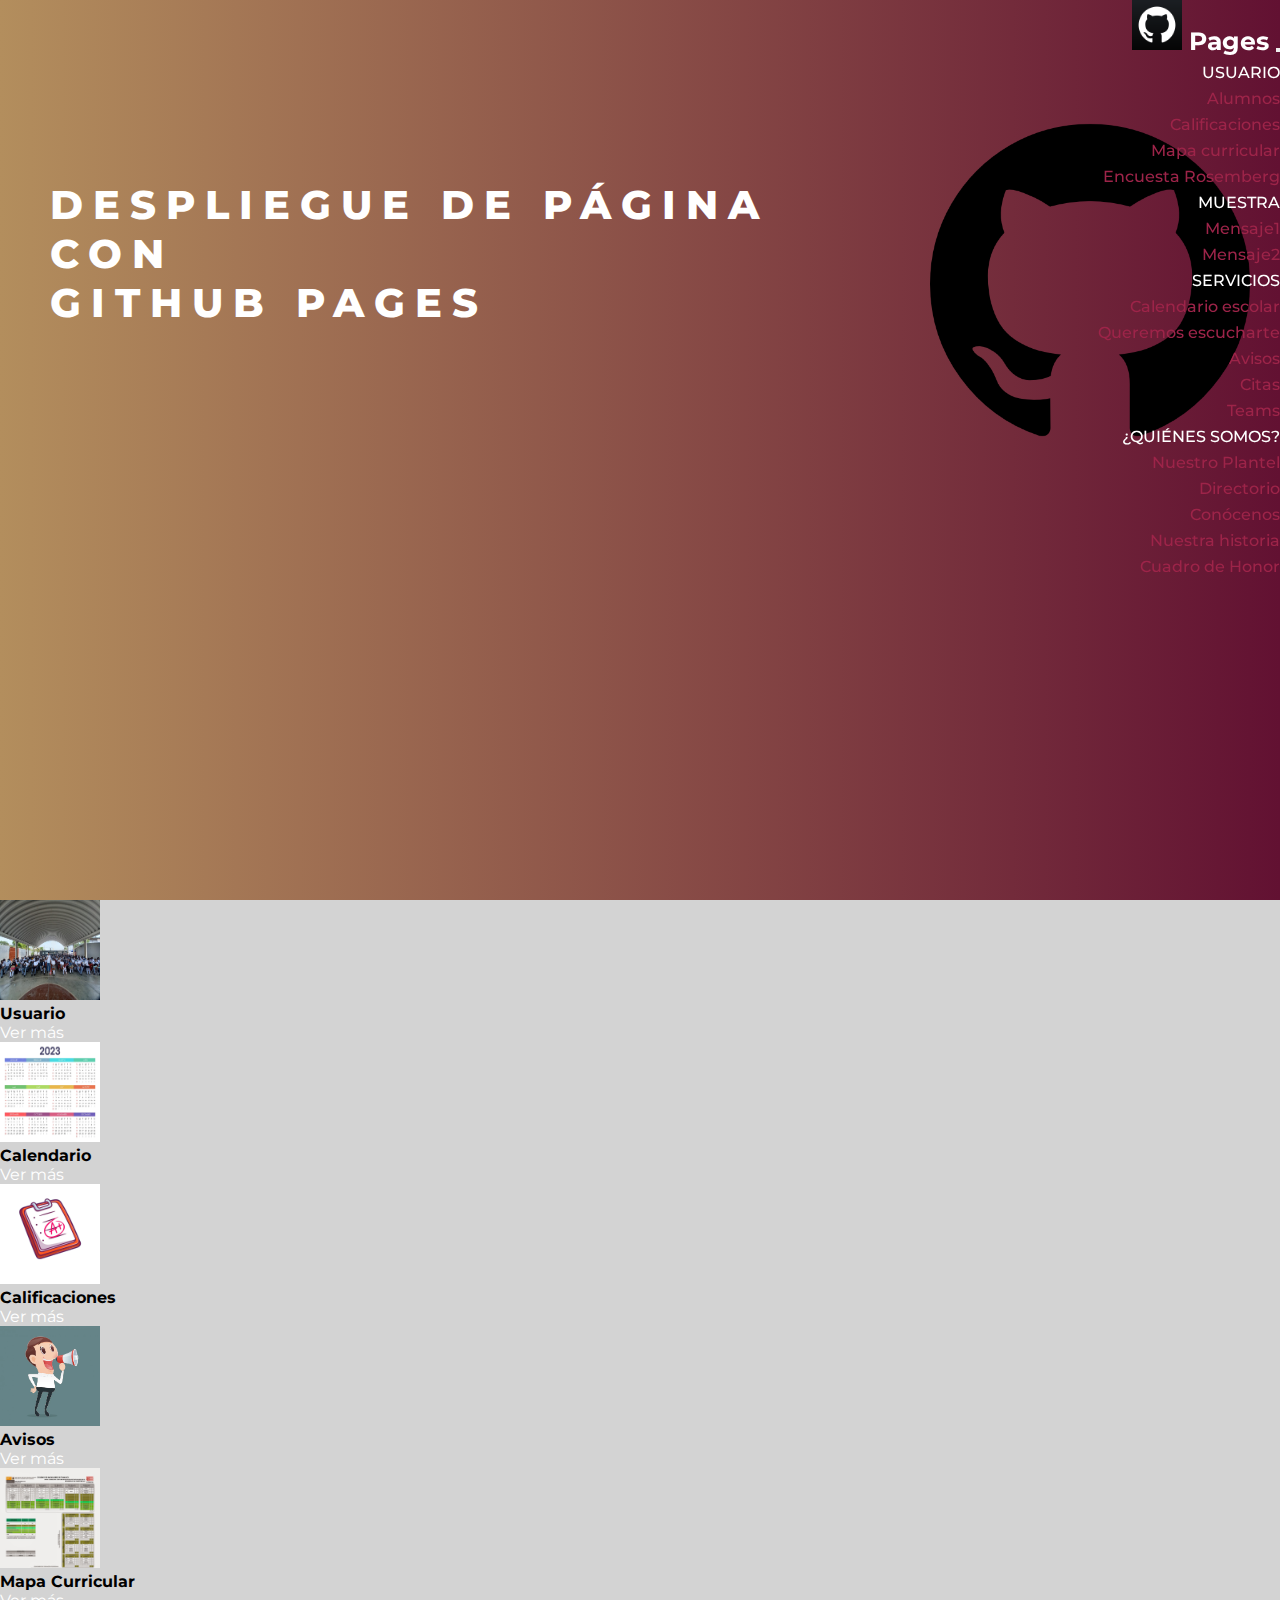
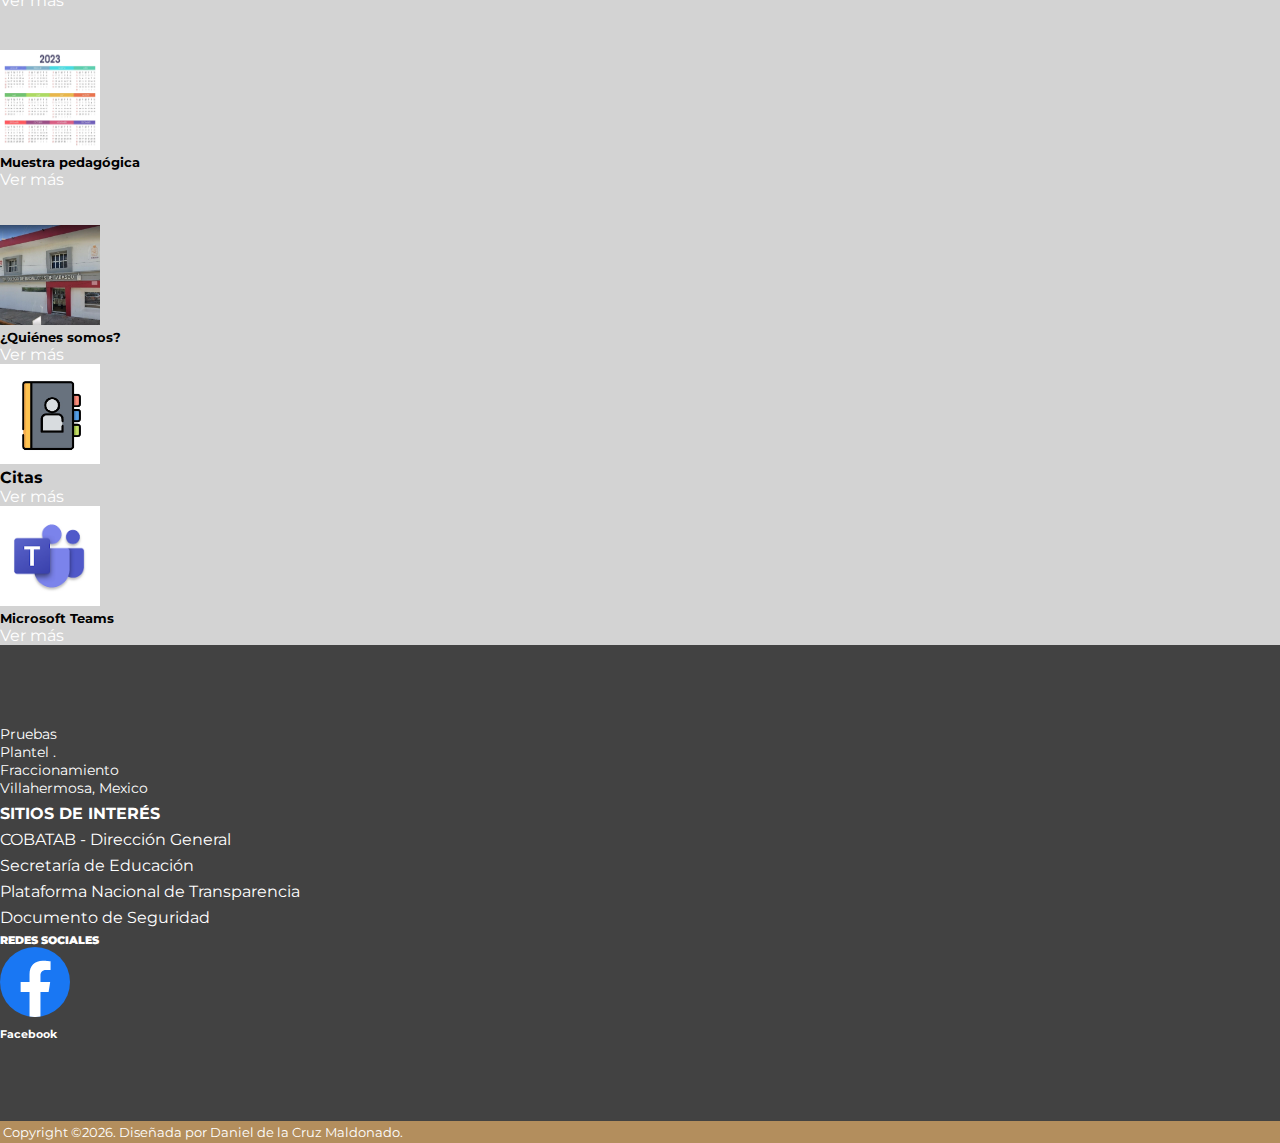
<file: index.html>
<!DOCTYPE html>
<html lang="en">

<head>
    <meta charset="UTF-8">
    <meta http-equiv="X-UA-Compatible" content="IE=edge">
    <meta name="viewport" content="width=device-width, initial-scale=1.0">
    <link href="https://cdn.jsdelivr.net/npm/bootstrap@5.2.3/dist/css/bootstrap.min.css" rel="stylesheet"
        integrity="sha384-rbsA2VBKQhggwzxH7pPCaAqO46MgnOM80zW1RWuH61DGLwZJEdK2Kadq2F9CUG65" crossorigin="anonymous">
    <link rel="stylesheet" href="https://cdn.jsdelivr.net/npm/bootstrap-icons@1.10.2/font/bootstrap-icons.css">
    <link rel="preconnect" href="https://fonts.googleapis.com">
    <link rel="preconnect" href="https://fonts.gstatic.com" crossorigin>
    <link href="https://fonts.googleapis.com/css2?family=Montserrat&display=swap" rel="stylesheet">
    <link href="https://fonts.googleapis.com/css2?family=Open+Sans&display=swap" rel="stylesheet">
    <link rel="stylesheet" href="https://fonts.googleapis.com/css2?family=Material+Symbols+Outlined:opsz,wght,FILL,GRAD@20..48,100..700,0..1,-50..200" />
    
    <link href="./styles/home.css" rel="stylesheet">
    <link href="./styles/navbar.css" rel="stylesheet">
    <link href="./styles/footer.css" rel="stylesheet">
    <title>GitHub-Pages</title>
</head>

<body>
    <!-- ======= NavBar ======= -->
    <nav class="navbar navbar-expand-lg" id="sueltame" >
        <div class="container-fluid pt-3 pb-3" id="nav">
            <a class="title ms-2" href="./index.html">
                <img src="./images/github.png" class="img-fluid" alt="Logo Cobatab" width="50px"> 
                Pages
            </a>
            <button class="navbar-toggler" type="button" data-bs-toggle="collapse" data-bs-target="#navbarNav"
                aria-controls="navbarNav" aria-expanded="false" aria-label="Toggle navigation">
                <span class="navbar-toggler-icon"></span>
            </button>
            <div class="collapse navbar-collapse font-navbar" id="navbarNav">
                <ul class="navbar-nav">
                    <li class="nav-item dropdown pe-2">
                        <a class="nav-link dropdown-toggle" href="" role="button" data-bs-toggle="dropdown"
                            aria-expanded="false">
                            USUARIO
                        </a>
                        <ul class="dropdown-menu">
                            <li><a class="dropdown-item" href="./html/alumnos.html">Alumnos</a></li>
                            <li>
                                <a class="dropdown-item" href="https://aplicaciones.cobatab.edu.mx/WebSGII/"
                                    target="_blank">Calificaciones</a>
                            </li>
                            <li>
                                <a class="dropdown-item"
                                    href="https://www.cobatab.edu.mx/servalumnos/Mapa%20Curricular%20COBATAB%202021.pdf"
                                    target="_blank">Mapa curricular</a>
                            </li>
                            <li>
                                <a class="dropdown-item"
                                    href="https://docs.google.com/forms/d/e/1FAIpQLSczkEERc2ybw8opvDua6zykPr-TZuaxJdO4Fun8dH8Yg6H5jg/viewform"
                                    target="_blank">Encuesta Rosemberg</a>
                            </li>
                        </ul>
                    </li>

                    <li class="nav-item dropdown pe-2">
                        <a class="nav-link dropdown-toggle" href="" role="button" data-bs-toggle="dropdown"
                            aria-expanded="false">
                            MUESTRA 
                        </a>
                        <ul class="dropdown-menu">
                            <li><a class="dropdown-item" href="./html/muestraMat.html">Mensaje1</a></li>
                            <li>
                                <a class="dropdown-item" href="./html/muestraVesp.html">Mensaje2</a>
                            </li>
                        </ul>
                    </li>
                    <li class="nav-item dropdown pe-2">
                        <a class="nav-link dropdown-toggle" href="" role="button" data-bs-toggle="dropdown"
                            aria-expanded="false">
                            SERVICIOS
                        </a>
                        <ul class="dropdown-menu">
                            <li>
                                <a class="dropdown-item" href="https://www.cobatab.edu.mx/servalumnos/Calendario%202019B-2020A%20Final.pdf" target="_blank">Calendario escolar</a>
                            </li>
                            <li>
                                <a class="dropdown-item" href="./html/contactanos.html">Queremos escucharte</a>
                            </li>
                            <li>
                                <a class="dropdown-item" href="./html/avisos.html">Avisos</a>
                            </li>
                            <li>
                                <a class="dropdown-item" href="./html/Acerca de nosotros.html">Citas</a>
                            </li>
                            <li>
                                <a class="dropdown-item" href="./html/Acerca de nosotros.html">Teams</a>
                            </li>
                        </ul>
                    </li>
                    <li class="nav-item dropdown pe-2">
                        <a class="nav-link dropdown-toggle" href="" role="button" data-bs-toggle="dropdown"
                            aria-expanded="false">
                            ¿QUIÉNES SOMOS?
                        </a>
                        <ul class="dropdown-menu">
                            <li><a class="dropdown-item" href="./html/instalaciones.html">Nuestro Plantel</a></li>
                            <li>
                                <a class="dropdown-item" href="./html/directorio.html">Directorio</a>
                            </li>
                            <li>
                                <a class="dropdown-item" href="./html/conocenos.html">Conócenos</a>
                            </li>
                            <li>
                                <a class="dropdown-item" href="./html/historia.html">Nuestra historia</a>
                            </li>
                            <li>
                                <a class="dropdown-item" href="./html/cuadroHonorMat.html">Cuadro de Honor</a>
                            </li>
                        </ul>
                    </li>
                </ul>
            </div>
        </div>
    </nav>
    <!-- ===== End NavBar ===== -->

    <!-- === Banner Home LARGE === -->
    <div class="escena">
        <div class="mt-5 col-lg-12 col-12" id="titulo">
            <span>DESPLIEGUE DE PÁGINA CON </span>
            <br>
            <span>GITHUB PAGES</span>
            <br>
        </div>
        <div class="col-md-12 col-sm-12">
            <img src="./images/logotipo-de-github.png" alt="foto home" class="img-fluid" id="image">
        </div>
    </div>


    <!-- === Cards === -->
    <div class="academy-courses-area section-padding-100-0 pt-5 pb-5" style="background-color:lightgray">
        <div class="container align-items-center">
            <div class="row align-items-center">

                <!-- Card Alumnos  -->
                <div class="col-10 col-sm-6 col-lg-4 pt-5 pb-5 tarjeta">
                    <div class="container">
                        <div class="row">
                            <div class="single-course-area d-flex align-items-center mb-100 wow fadeInUp">
                                <div class="course-icon col-5">
                                    <img class="rounded-3" src="./images/alumnos icon.jpg" alt="calendar icon" width="100px" height="100px">
                                </div>
                                <div class="course-content col-7">
                                    <h4>Usuario</h4>
                                    <p><a href="./html/alumnos.html"
                                            class="btn btn-dark academy-btn btn-3 m-1">Ver más</a></p>
                                </div>
                            </div>
                        </div>
                    </div>
                </div>

                <!-- Card Calendario -->
                <div class="col-10 col-sm-6 col-lg-4 pt-5 pb-5 tarjeta">
                    <div class="container">
                        <div class="row">
                            <div class="single-course-area d-flex align-items-center mb-100 wow fadeInUp">
                                <div class="course-icon col-5">
                                    <img class="rounded-3" src="./images/calendario icon.webp" alt="calendar icon" width="100px" height="100px">
                                </div>
                                <div class="course-content col-7">
                                    <h4>Calendario</h4>
                                    <p><a href="servalumnos/Calendario 2021-2022 - copia.pdf" target="_blank"
                                            class="btn btn-dark academy-btn btn-3 m-1">Ver más</a></p>
                                </div>
                            </div>
                        </div>
                    </div>
                </div>

                <!-- Card Calificaciones -->
                <div class="col-10 col-sm-6 col-lg-4 pt-5 pb-5 tarjeta">
                    <div class="container">
                        <div class="row">
                            <div class="single-course-area d-flex align-items-center mb-100 wow fadeInUp">
                                <div class="course-icon col-5">
                                    <img class="rounded-3" src="./images/calificaciones_icon.png" alt="calendar icon" width="100px" height="100px">
                                </div>
                                <div class="course-content col-7">
                                    <h4>Calificaciones</h4>
                                    <p><a href="servalumnos/Calendario 2021-2022 - copia.pdf" target="_blank"
                                            class="btn btn-dark academy-btn btn-3 m-1">Ver más</a></p>
                                </div>
                            </div>
                        </div>
                    </div>
                </div>
                <!-- Card Avisos -->
                <div class="col-10 col-sm-6 col-lg-4 pt-5 pb-5 tarjeta">
                    <div class="container">
                        <div class="row">
                            <div class="single-course-area d-flex align-items-center mb-100 wow fadeInUp">
                                <div class="course-icon col-5">
                                    <img class="rounded-3" src="./images/avisos icon.webp" alt="calendar icon" width="100px" height="100px">
                                </div>
                                <div class="course-content col-7">
                                    <h4>Avisos</h4>
                                    <p><a href="servalumnos/Calendario 2021-2022 - copia.pdf" target="_blank"
                                            class="btn btn-dark academy-btn btn-3 m-1">Ver más</a></p>
                                </div>
                            </div>
                        </div>
                    </div>
                </div>
                <!-- Card Mapa curricular -->
                <div class="col-10 col-sm-6 col-lg-4 pt-5 pb-5 tarjeta">
                    <div class="container">
                        <div class="row">
                            <div class="single-course-area d-flex align-items-center mb-100 wow fadeInUp">
                                <div class="course-icon col-5">
                                    <img class="rounded-3" src="./images/mapa icon.jpg" alt="calendar icon" width="100px" height="100px">
                                </div>
                                <div class="course-content col-7">
                                    <h4>Mapa Curricular</h4>
                                    <p><a href="servalumnos/Calendario 2021-2022 - copia.pdf" target="_blank"
                                            class="btn btn-dark academy-btn btn-3 m-1">Ver más</a></p>
                                </div>
                            </div>
                        </div>
                    </div>
                </div>
                <!-- Card Muestra pedagógica -->
                <div class="col-10 col-sm-6 col-lg-4 tarjeta" id="muestra">
                    <div class="container">
                        <div class="row">
                            <div class="single-course-area d-flex align-items-center mb-100 wow fadeInUp">
                                <div class="course-icon col-5">
                                    <img class="rounded-3" src="./images/calendario icon.webp" alt="calendar icon" width="100px" height="100px">
                                </div>
                                <div class="course-content col-7">
                                    <h5>Muestra pedagógica</h5>
                                    <p><a href="servalumnos/Calendario 2021-2022 - copia.pdf" target="_blank"
                                            class="btn btn-dark academy-btn btn-3 m-1">Ver más</a></p>
                                </div>
                            </div>
                        </div>
                    </div>
                </div>
                <!-- Card Quiénes somos -->
                <div class="col-10 col-sm-6 col-lg-4 pt-5 pb-5 tarjeta">
                    <div class="container">
                        <div class="row">
                            <div class="single-course-area d-flex align-items-center mb-100 wow fadeInUp">
                                <div class="course-icon col-5">
                                    <img class="rounded-3" src="./images/cobatab24.jpg" alt="calendar icon" width="100px" height="100px">
                                </div>
                                <div class="course-content col-7">
                                    <h5>¿Quiénes somos?</h5>
                                    <p><a href="servalumnos/Calendario 2021-2022 - copia.pdf" target="_blank"
                                            class="btn btn-dark academy-btn btn-3 m-1">Ver más</a></p>
                                </div>
                            </div>
                        </div>
                    </div>
                </div>
                <!-- Card Citas -->
                <div class="col-10 col-sm-6 col-lg-4 pt-5 pb-5 tarjeta" id="citas">
                    <div class="container">
                        <div class="row">
                            <div class="single-course-area d-flex align-items-center mb-100 wow fadeInUp">
                                <div class="course-icon col-5">
                                    <img class="rounded-3" src="./images/citas_icon.png" alt="calendar icon" width="100px" height="100px">
                                </div>
                                <div class="course-content col-7">
                                    <h4>Citas</h4>
                                    <p><a href="servalumnos/Calendario 2021-2022 - copia.pdf" target="_blank"
                                            class="btn btn-dark academy-btn btn-3 m-1">Ver más</a></p>
                                </div>
                            </div>
                        </div>
                    </div>
                </div>
                <!-- Card Teams -->
                <div class="col-10 col-sm-6 col-lg-4 pt-5 pb-5 tarjeta">
                    <div class="container">
                        <div class="row">
                            <div class="single-course-area d-flex align-items-center mb-100 wow fadeInUp">
                                <div class="course-icon col-5">
                                    <img class="rounded-3" src="./images/Teams icon.webp" alt="calendar icon" width="100px" height="100px">
                                </div>
                                <div class="course-content col-7">
                                    <h5>Microsoft Teams</h5>
                                    <p><a href="servalumnos/Calendario 2021-2022 - copia.pdf" target="_blank"
                                            class="btn btn-dark academy-btn btn-3 m-1">Ver más</a></p>
                                </div>
                            </div>
                        </div>
                    </div>
                </div>
                </div>
            </div>
        </div>
    </div> 

    <!-- ==== Footer ==== --> 
    <footer class="footer-area">
        <div class="main-footer-area">
            <div class="container">
                <div class="row">
                    <!-- Footer Widget Area -->
                    <div class="col-10 col-sm-6 col-lg-4">
                        <div class="footer-widget mb-100">
                            <div class="widget-title pt-3 datos_plantel">
                                <span>Pruebas</span><br>
                                <span>Plantel .</span><br>
                                <span>Fraccionamiento </span><br>
                                <span>Villahermosa, Mexico</span>
                            </div>
                        </div>
                    </div>
                    <!-- Footer Widget Area -->
                    <div class="col-10 col-sm-6 col-lg-4">
                        <div class="footer-widget mb-100 ">
                            <nav>
                                <ul class="useful-links">
                                    <li><b>SITIOS DE INTERÉS</b></li>
                                    <li><a href="https://www.cobatab.edu.mx/" target="_blank">COBATAB - Dirección General</a></li>
                                    <li><a href="https://tabasco.gob.mx/educacion" target="_blank">Secretaría de Educación</a></li>
                                    <li><a href="https://consultapublicamx.inai.org.mx/vut-web/" target="_blank">Plataforma Nacional de Transparencia</a></li>
                                    <li><a href="transparencia/archivos/DOCUMENTO DE SEGURIDAD.pdf" target="_blank">Documento de Seguridad</a></li>
                                </ul>
                            </nav>
                        </div>
                    </div>
                    <!-- Redes sociales -->
                    <div class="col-10 col-sm-6 col-lg-4">
                        <div class="footer-widget mb-100">
                            <div class="ps-3 text-center">
                                <h6><b>REDES SOCIALES</b></h6>
                                <a href="" class="twitter"><img class="rounded-pill" src="./images/Facebook_f_logo_(2019).svg" width="70px" alt="facebook" target="_blank" />
                                <h6>Facebook</h6></a>
                            </div>
                        </div>
                    </div>
                    
                </div>
            </div>
        </div>
        <!-- ==== Copyright ==== -->
        <div class="bottom-footer-area text-center ">
            <div class="container">
                <div class="row">
                    <div class="col-12">
                        <span>Copyright ©<script>document.write(new Date().getFullYear());</script>. Diseñada por Daniel de la Cruz Maldonado.
                        </span>
                    </div>
                </div>
            </div>
        </div>
    </footer>




    <script src="https://cdn.jsdelivr.net/npm/bootstrap@5.2.3/dist/js/bootstrap.bundle.min.js"
        integrity="sha384-kenU1KFdBIe4zVF0s0G1M5b4hcpxyD9F7jL+jjXkk+Q2h455rYXK/7HAuoJl+0I4"
        crossorigin="anonymous"></script>
    <script src="./js/navbar.js"></script>
</body>

</html>
</file>
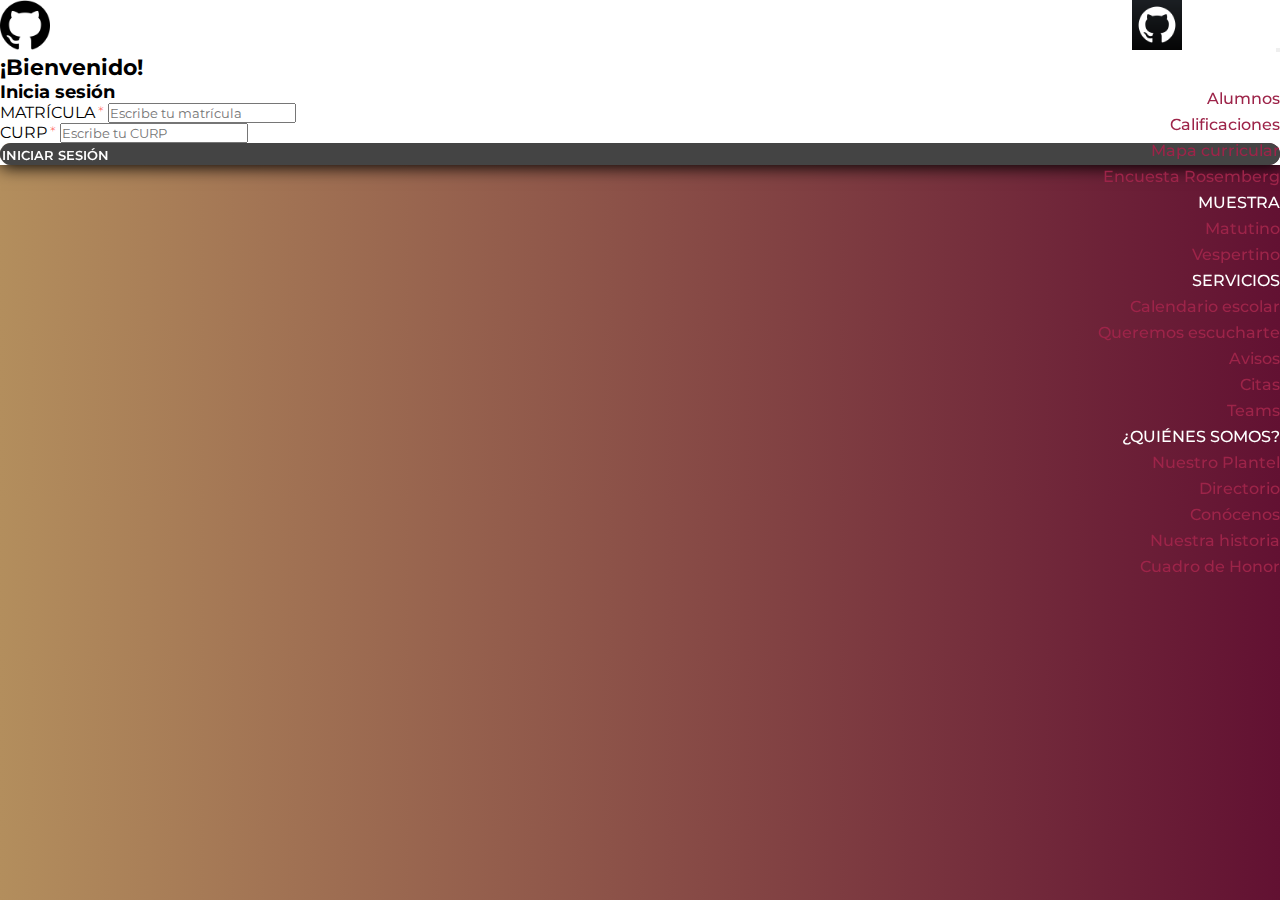
<file: html/alumnos.html>
<!DOCTYPE html>
<html lang="en">
<head>
    <meta charset="UTF-8">
    <meta http-equiv="X-UA-Compatible" content="IE=edge">
    <meta name="viewport" content="width=device-width, initial-scale=1.0">
    <link href="https://cdn.jsdelivr.net/npm/bootstrap@5.2.3/dist/css/bootstrap.min.css" rel="stylesheet"
    integrity="sha384-rbsA2VBKQhggwzxH7pPCaAqO46MgnOM80zW1RWuH61DGLwZJEdK2Kadq2F9CUG65" crossorigin="anonymous">
    <link href="../styles/alumnos.css" rel="stylesheet">
    <link href="../styles/navbar.css" rel="stylesheet">
    <link href="../styles/footer.css" rel="stylesheet">
    <link rel="stylesheet" href="https://cdn.jsdelivr.net/npm/bootstrap-icons@1.10.2/font/bootstrap-icons.css">
    <link rel="preconnect" href="https://fonts.googleapis.com">
    <link rel="preconnect" href="https://fonts.gstatic.com" crossorigin>
    <link href="https://fonts.googleapis.com/css2?family=Montserrat&display=swap" rel="stylesheet">
    <link href="https://fonts.googleapis.com/css2?family=Open+Sans&display=swap" rel="stylesheet">
    <title>Iniciar Sesión</title>
</head>

<body>
    
    <!-- ======= NavBar ======= -->
    <nav class="navbar navbar-expand-lg" id="sueltame" >
        <div class="container-fluid pt-3 pb-3" id="nav">
            <a class="title ms-2" href="../index.html">
                <img src="../images/github.png" alt="Logo Cobatab" width="50px"> 
                Pages
            </a>
            <button class="navbar-toggler" type="button" data-bs-toggle="collapse" data-bs-target="#navbarNav"
                aria-controls="navbarNav" aria-expanded="false" aria-label="Toggle navigation">
                <span class="navbar-toggler-icon"></span>
            </button>
            <div class="collapse navbar-collapse font-navbar" id="navbarNav">
                <ul class="navbar-nav">
                    <li class="nav-item dropdown pe-2">
                        <a class="nav-link dropdown-toggle" href="" role="button" data-bs-toggle="dropdown"
                            aria-expanded="false">
                            USUARIO
                        </a>
                        <ul class="dropdown-menu">
                            <li><a class="dropdown-item" href="./html/FAQ.html">Alumnos</a></li>
                            <li>
                                <a class="dropdown-item" href="https://aplicaciones.cobatab.edu.mx/WebSGII/"
                                    target="_blank">Calificaciones</a>
                            </li>
                            <li>
                                <a class="dropdown-item"
                                    href="https://www.cobatab.edu.mx/servalumnos/Mapa%20Curricular%20COBATAB%202021.pdf"
                                    target="_blank">Mapa curricular</a>
                            </li>
                            <li>
                                <a class="dropdown-item"
                                    href="https://docs.google.com/forms/d/e/1FAIpQLSczkEERc2ybw8opvDua6zykPr-TZuaxJdO4Fun8dH8Yg6H5jg/viewform"
                                    target="_blank">Encuesta Rosemberg</a>
                            </li>
                        </ul>
                    </li>

                    <li class="nav-item dropdown pe-2">
                        <a class="nav-link dropdown-toggle" href="" role="button" data-bs-toggle="dropdown"
                            aria-expanded="false">
                            MUESTRA 
                        </a>
                        <ul class="dropdown-menu">
                            <li><a class="dropdown-item" href="./html/FAQ.html">Matutino</a></li>
                            <li>
                                <a class="dropdown-item" href="./html/Acerca de nosotros.html">Vespertino</a>
                            </li>
                        </ul>
                    </li>
                    <li class="nav-item dropdown pe-2">
                        <a class="nav-link dropdown-toggle" href="" role="button" data-bs-toggle="dropdown"
                            aria-expanded="false">
                            SERVICIOS
                        </a>
                        <ul class="dropdown-menu">
                            <li>
                                <a class="dropdown-item" href="https://www.cobatab.edu.mx/servalumnos/Calendario%202019B-2020A%20Final.pdf" target="_blank">Calendario escolar</a>
                            </li>
                            <li>
                                <a class="dropdown-item" href="./html/contactanos.html">Queremos escucharte</a>
                            </li>
                            <li>
                                <a class="dropdown-item" href="./html/Terminos y condiciones.html">Avisos</a>
                            </li>
                            <li>
                                <a class="dropdown-item" href="./html/Acerca de nosotros.html">Citas</a>
                            </li>
                            <li>
                                <a class="dropdown-item" href="./html/Acerca de nosotros.html">Teams</a>
                            </li>
                        </ul>
                    </li>
                    <li class="nav-item dropdown pe-2">
                        <a class="nav-link dropdown-toggle" href="" role="button" data-bs-toggle="dropdown"
                            aria-expanded="false">
                            ¿QUIÉNES SOMOS?
                        </a>
                        <ul class="dropdown-menu">
                            <li><a class="dropdown-item" href="./html/FAQ.html">Nuestro Plantel</a></li>
                            <li>
                                <a class="dropdown-item" href="./directorio.html">Directorio</a>
                            </li>
                            <li>
                                <a class="dropdown-item" href="./html/Terminos y condiciones.html">Conócenos</a>
                            </li>
                            <li>
                                <a class="dropdown-item" href="./html/Terminos y condiciones.html">Nuestra historia</a>
                            </li>
                            <li>
                                <a class="dropdown-item" href="" role="button" data-bs-toggle="dropdown" aria-expanded="false">Cuadro de Honor</a>
                            </li>
                        </ul>
                    </li>
                </ul>
            </div>
        </div>
    </nav>
    <!-- ===== End NavBar ===== -->

    <!-- ==== Cuerpo de Inicio de sesión ==== -->
    <div class="container mt-5 mb-5 pt-5" id="tarjeta">
        <div class="row justify-content-center g-0">
            <div class="container pt-3 pb-3 g-0 d-flex justify-content-center align-item-center" >
                <div class="p-3 col-10 col-lg-3 col-sm-8 col-md-10 pt-2 rounded-2" id="card">
                        <!-- === Logo y encabezado de Plantel === -->
                    <div class="container pt-2">
                        <div class="row">
                            <div class="col-4 pt-2" id="logo">
                                <img src="../images/logotipo-de-github.png" alt="login-icon" width="50px">
                            </div>
                            <div class="col-8 text-center pt-3" id="encabezado">
                                <div class="col-12">    
                                    <h4 id="bienvenido">¡Bienvenido!</h4>
                                </div>
                                <div class="col-12">
                                    <h5 id="tituloLogin">Inicia sesión</h5>
                                </div>
                            </div>
                        </div>
                    </div>
                    <!-- ==== Matrícula y CURP ==== -->
                    <div class="col-lg-12 pt-2 prueba_inputs">
                        <form action="" id="formulario-login">
                            <div class="mx-2 mb-2 mt-2 pt-2">
                                <label for="matricula" class="form-label mb-0 is-required" id="matricula_label">MATRÍCULA</label>
                                <input type="text" class="form-control" placeholder="Escribe tu matrícula" name="matricula" id="matricula" required>
                            </div>
                            <div class="mx-2 mb-2 pt-2">
                                <label for="CURP" class="form-label mb-0 is-required" id="curp_label">CURP</label>
                                <input type="password" class="form-control" placeholder="Escribe tu CURP" id="curpPlaceholder" name="CURP" required>
                            </div>
                        </div>
                        <!-- ==== Botón ==== -->
                        <div class=" mx-2 mb-3 mt-4 cssbuttons-io text-center">
                            <a href="#" role="button" type="button"><button class="btn"><span id="sesion">INICIAR SESIÓN</span></button> </a>
                        </div>
                        </form>
                    </div>
                </div>
            </div>
        </div>
    </div>
    <!-- </form> -->


    <script src="https://cdn.jsdelivr.net/npm/bootstrap@5.2.3/dist/js/bootstrap.bundle.min.js"
    integrity="sha384-kenU1KFdBIe4zVF0s0G1M5b4hcpxyD9F7jL+jjXkk+Q2h455rYXK/7HAuoJl+0I4"
    crossorigin="anonymous"></script>
    <script src="../js/navbar.js"></script>
    <script src="../js/alumnos.js"></script>
</body>
</html>
</file>
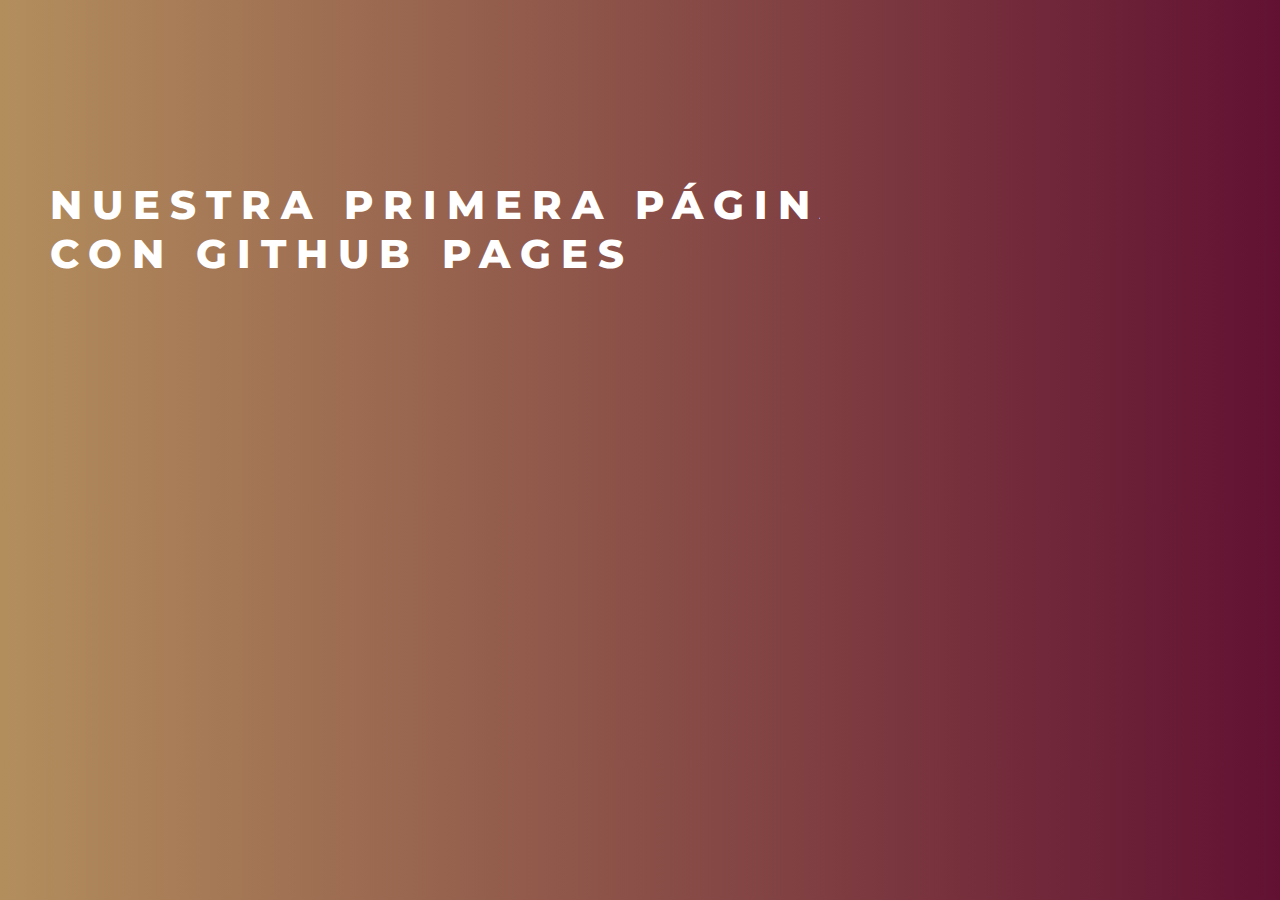
<file: html/muestraMat.html>
<!DOCTYPE html>
<html lang="en">
<head>
    <meta charset="UTF-8">
    <meta http-equiv="X-UA-Compatible" content="IE=edge">
    <meta name="viewport" content="width=device-width, initial-scale=1.0">
    <link href="https://cdn.jsdelivr.net/npm/bootstrap@5.2.3/dist/css/bootstrap.min.css" rel="stylesheet"
        integrity="sha384-rbsA2VBKQhggwzxH7pPCaAqO46MgnOM80zW1RWuH61DGLwZJEdK2Kadq2F9CUG65" crossorigin="anonymous">
    <link href="../styles/home.css" rel="stylesheet">
    <link href="../styles/muestraMat.css" rel="stylesheet">
    <link rel="stylesheet" href="https://cdn.jsdelivr.net/npm/bootstrap-icons@1.10.2/font/bootstrap-icons.css">
    <link rel="preconnect" href="https://fonts.googleapis.com">
    <link rel="preconnect" href="https://fonts.gstatic.com" crossorigin>
    <link href="https://fonts.googleapis.com/css2?family=Montserrat&display=swap" rel="stylesheet">
    <link href="https://fonts.googleapis.com/css2?family=Open+Sans&display=swap" rel="stylesheet">
    <link rel="stylesheet" href="https://fonts.googleapis.com/css2?family=Material+Symbols+Outlined:opsz,wght,FILL,GRAD@20..48,100..700,0..1,-50..200" />
    <title>Muestra 1</title>
</head>
<body>
        <!-- === Banner Home LARGE === -->
        <div class="escena">
            <div class="mt-5 col-lg-12 col-12 text-center" id="titulo">
                <span>NUESTRA PRIMERA PÁGINA DESPLEGADA</span>
                <span>CON GITHUB PAGES</span>
                <br>
            </div>
            <!-- <div><a href="../index.html">INDEX</a></div> -->

        </div>

</body>
</html>
</file>
<file: styles/home.css>
* {
    margin: 0;
    padding: 0;
    box-sizing: border-box;
    font-family: 'Montserrat', sans-serif;
}

body {
    scroll-behavior: smooth;
}

.escena {
    position: relative;
    width: 100%;
    height: 100vh;
    background: linear-gradient(90deg, #B38E5D, #621132);
    overflow: hidden;
}

@media (min-width: 768px) {
#image {
    position: absolute;
    bottom: 0;
    top: 120px;
    left: 930px;
    width: 25%;
    object-fit: cover;
    object-position: bottom;
}

#titulo {

    position: absolute;
    top: 20%;
    left: 0;
    right: 400px;
    color: white;
    text-align: left;
    font-weight: 800;
    font-size: 40px;
    letter-spacing: 10px;
    margin-right: 60px;
    padding-left: 10px;
    overflow: hidden;
    padding-left: 50px;
}
}

.escena i {
    position: absolute;
    font-size: xx-large;
    font-weight: 800;
    background: #fff;
    border-radius: 50%;
    animation: animacion linear infinite;
}

@media (max-width: 767px){

#titulo {
    background-color: #621132;
    color: white;
    font-weight: 800;
    font-size: 30px;
    padding-left: 10px;
    margin-top: 20px;
}

#image {
    width: 200px;
}
}

#muestra{
    padding-top: 40px;
    padding-bottom: 36px;
}
</file>
<file: styles/navbar.css>
/*--------------------------------------------------------------
# NavBar
--------------------------------------------------------------*/
/*Colores
#D81220
#9D2449
#B38E5D
#621132
*/

#navbarNav {
    justify-content: center;
    align-items: center;
    text-align: end;
    font-weight: 500;
}

.container-fluid, #nav {
    justify-content: end;
    align-items: center;
    text-align: end;
    padding-right: 0px;
    font-size: 16px;
    position: absolute;
    top: 0;
    z-index: 99;
    width: 100%;
}

.navbar {
    padding: 0;
    position: fixed;
    top: 0;
    left: 0;
    right: 0;
    z-index: 1;
    transition: background-color 0.5s;
}


a {
    color: white;
    text-decoration: none;
}

a:hover {
    color: #B38E5D;
    text-decoration: none;
}

.nav-link {
    color: white;
}

.nav-link:hover {
    color: #B38E5D
}

.dropdown-item {
    color: #9D2449;
}

.title {
    color: white;
    font-family: 'Montserrat', sans-serif;
    text-decoration: none;
    font-size: 25px;
    padding: 0px;
    margin: 0px;
    font-weight: bold;
}
</file>
<file: styles/footer.css>
.main-footer-area{
    background-color:rgb(66, 66, 66);
    padding-top: 80px;
    padding-bottom: 80px;
}

li, h6{
    list-style-type:none;
    padding-top: 7px;
    color: white;
}

.bottom-footer-area{
    background-color: #B38E5D;
    color:white;
    font-size: 13px;
    padding: 3px
}

.datos_plantel{
    color: white;
    font-size: 14px;
}
</file>
<file: styles/alumnos.css>
* {
    margin: 0;
    padding: 0;
    box-sizing: border-box;
    font-family: 'Montserrat', sans-serif;
}

#card {
    background-color: white;
    -webkit-box-shadow: 1px 2px 16px 0px #000000;
    box-shadow: 1px 2px 16px 0px #000000;
}

body {
    background: linear-gradient(90deg, #B38E5D, #621132);
}

.is-required:after {
    content: '*';
    margin-left: 3px;
    color: red;
    font-weight: lighter;
}

#bienvenido {
    font-size: 22px;
    font-weight: bold
}

#tituloLogin {
    font-size: 18px;
}

/* ==== Botón ==== */
#sesion{
    color: white;
    font-weight: 600;
}

.cssbuttons-io {
    position: relative;
    font-family: inherit;
    font-weight: 500;
    font-size: 18px;
    letter-spacing: 0.05em;
    border-radius: 0.8em;
    border: none;
    background: linear-gradient(to right, #B38E5D, #621132);
    color: ghostwhite;
    overflow: hidden;
}


.cssbuttons-io span {
    position: relative;
    z-index: 10;
    transition: color 0.4s;
    display: inline-flex;
    align-items: center;
}

.cssbuttons-io::before,
.cssbuttons-io::after {
    position: absolute;
    top: 0;
    left: 0;
    width: 100%;
    height: 100%;
    z-index: 0;
}

.cssbuttons-io::before {
    content: "";
    background-color:rgb(68, 68, 68);
    width: 120%;
    left: -10%;
    transform: skew(30deg);
    transition: transform 0.4s cubic-bezier(0.3, 1, 0.8, 1);
}

.cssbuttons-io:hover::before {
    transform: translate3d(100%, 0, 0);
}

.cssbuttons-io:active {
    transform: scale(0.95);
}
</file>
<file: styles/muestraMat.css>
span{
    display: block;
    white-space: nowrap;
    border-right: 4px solid;
    width: 50ch;

    animation: typing 2s steps(50),
    blink .5s infinite step-end alternate;
    overflow: hidden;
}

    @keyframes typing {
        from {width: 0}
    }

    @keyframes blink {
        50%{border-color: transparent}
    }

    a{
        text-decoration: none;
        color: #ffff;
    }
</file>
